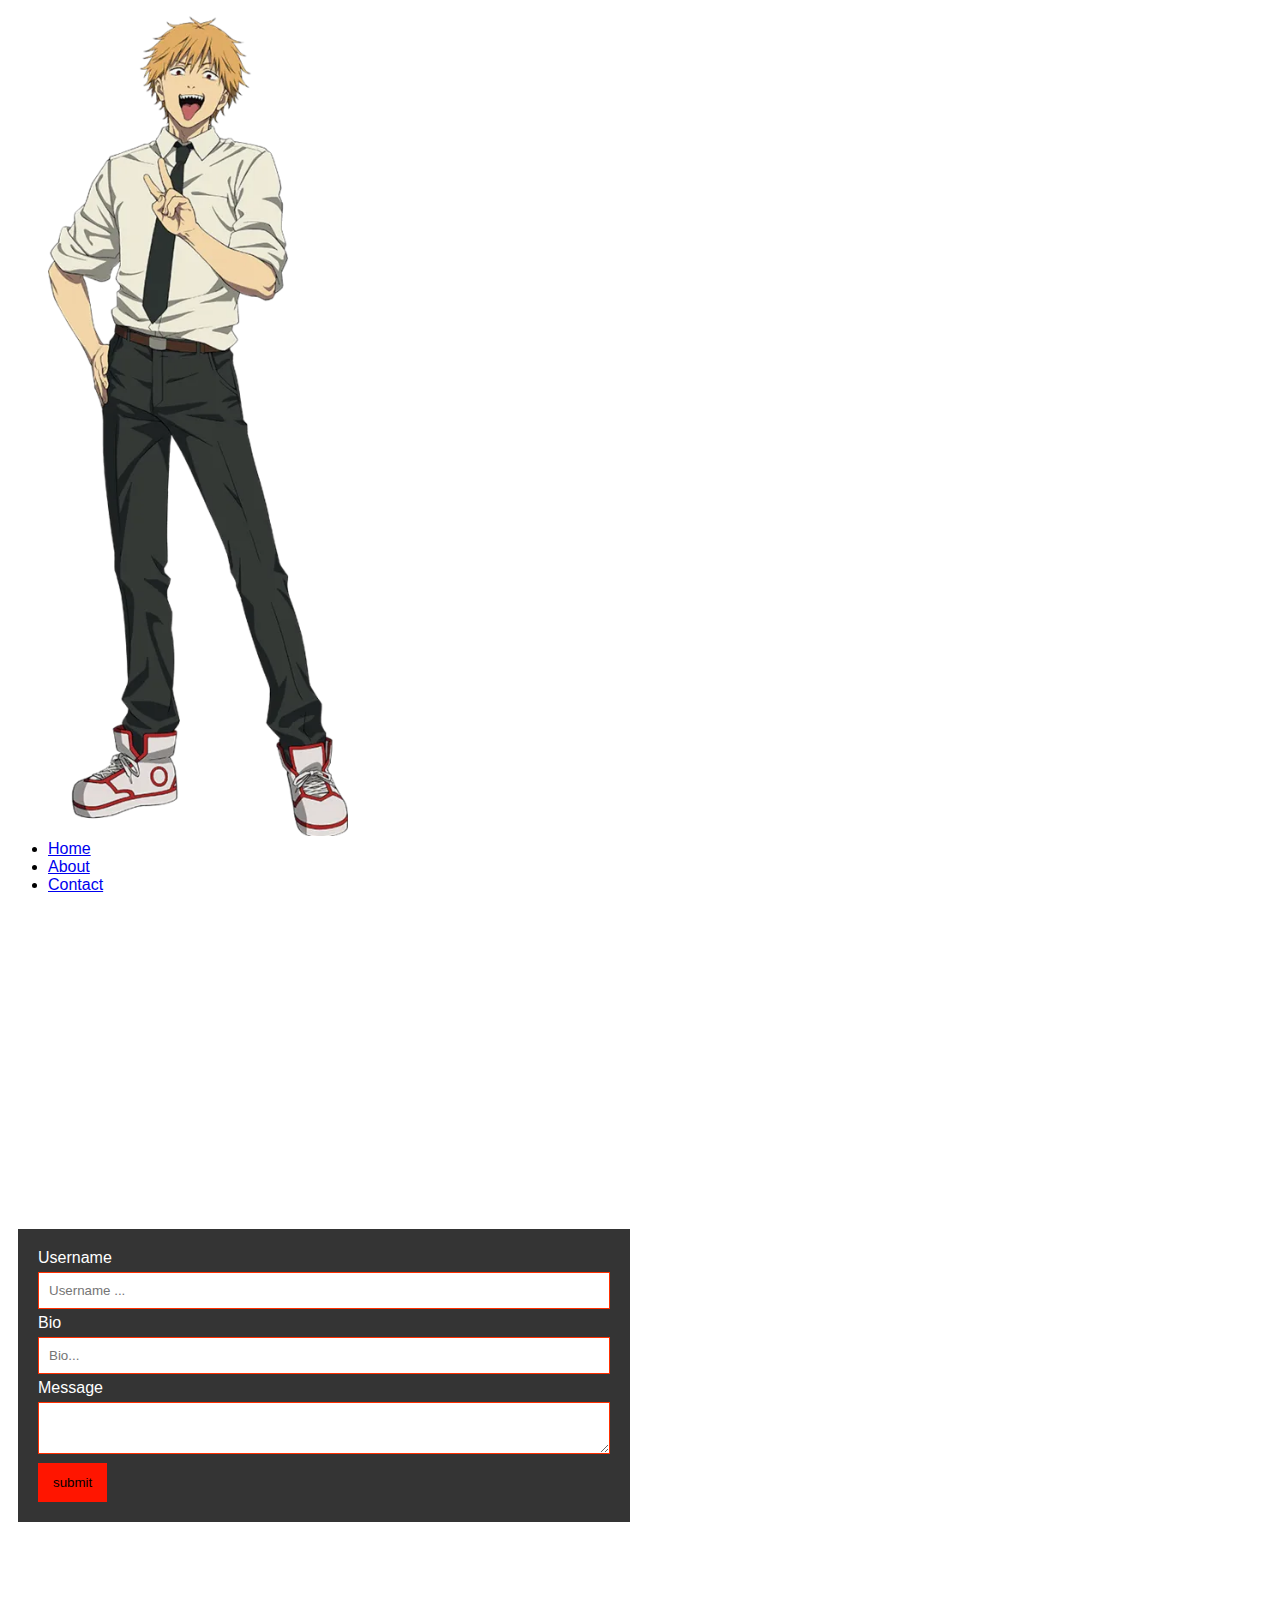
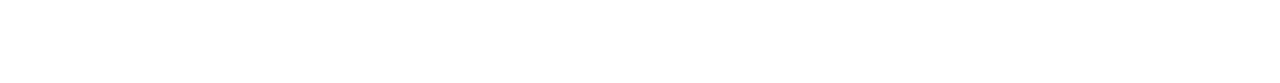
<file: index.html>
<!DOCTYPE html>
<html lang="en">
<head>
    <meta charset="UTF-8">
    <meta http-equiv="X-UA-Compatible" content="IE=edge">
    <meta name="viewport" content="width=device-width, initial-scale=1.0">
    <title>Final Project</title>
    <link rel="stylesheet" href="css/styles.css">
</head>
<body>
    <nav>
        <ul>
                <a href="index.html">
                    <img src="img/denji_anime_8.png.webp" alt="AnimeLogo" width="300px">
                </a>
            <li>
                <a href="index.html">Home</a>
            </li>
            <li>
                <a href="about.html">About</a>
            </li>
            <li>
                <a href="contact.html">Contact</a>
            </li>
                <iframe width="560" height="315" src="https://www.youtube.com/embed/j0lSpNtjPM8" title="YouTube video player" frameborder="0" allow="accelerometer; autoplay; clipboard-write; encrypted-media; gyroscope; picture-in-picture" allowfullscreen></iframe>
            </li>
        </ul>
    </nav>
</header>
<div class="row">
    <div class="column">
        <div class="container">
            <form>
                <label for="fname">Username</label>
                <input type="text" id="fname" name="firstname" placeholder="Username ...">
                
                <label for="lname">Bio</label>
                <input type="text" id="lname" name="lastname" placeholder="Bio...">

                <label for="message">Message</label>
                <textarea id="message" name="message"></textarea>

                <input type="submit" value="submit">
            </form>
        </div>
    </div>
    <div class="column">
        <iframe src="" width="400" height="450" style="border:0;" allowfullscreen="" loading="lazy" referrerpolicy="no-referrer-when-downgrade"></iframe>
    </div>
</div>
</body>
</html>
</file>
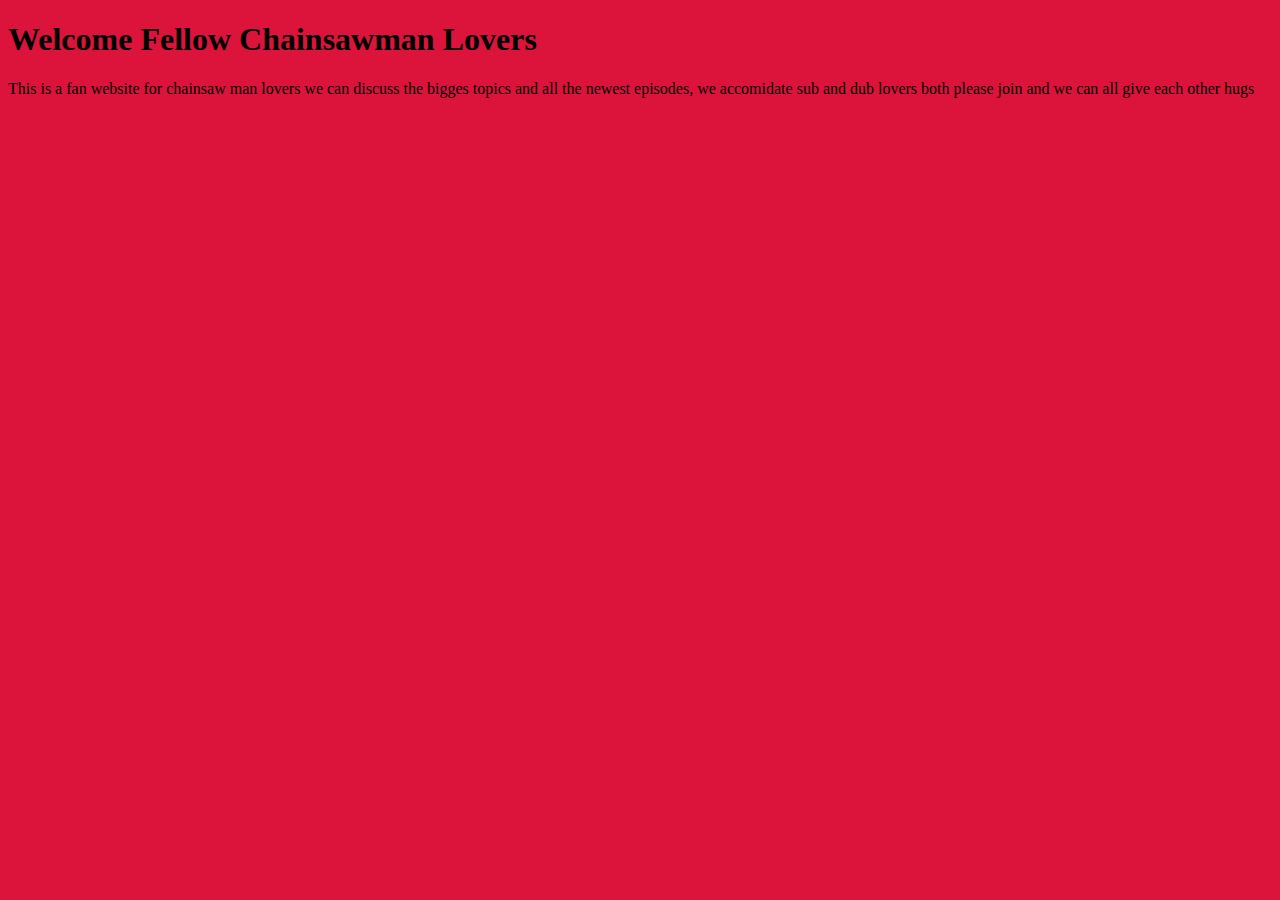
<file: about.html>
<!DOCTYPE html>
<html lang="en">
<head>
    <meta charset="UTF-8">
    <meta http-equiv="X-UA-Compatible" content="IE=edge">
    <meta name="viewport" content="width=device-width, initial-scale=1.0">
    <title>Document</title>
</head>
<body>
    <body style="background-color:crimson;"></body>
        <h1>Welcome Fellow Chainsawman Lovers</h1>
    <p>This is a fan website for chainsaw man lovers we can discuss the bigges topics and all the newest episodes, we accomidate sub and dub lovers both please join and we can all give each other hugs</p>
</body>
</html>
</file>
<file: css/styles.css>
* {
    box-sizing: border-box;
}

body {
    font-family: "Poppins", sans-serif;
}

h1, h2, h3, h4, h5, h6 {
    font-family: "Lobster", cursive;
}

.column {
    float: left;
    width: 50%;
    padding: 0 10px;
}

.row:after {
    content: "";
    clear: both;
}

label {
    color: white;
}

input[type=text], textarea {
    width: 100%;
    padding: 10px;
    border: 1px solid rgb(255, 47, 0);
    margin: 5px 0;
}

input[type=submit] {
    background-color: rgb(255, 21, 0);
    color: #000;
    padding: 12px 15px;
    border: 0;
}

input[type=submit]:hover {
    background-color: rgb(213, 163, 239);
}

.container {
    background-color: rgb(52, 52, 52);
    padding: 20px;
}
address { 
    display: block;
    font-style: italic;
  }
</file>
